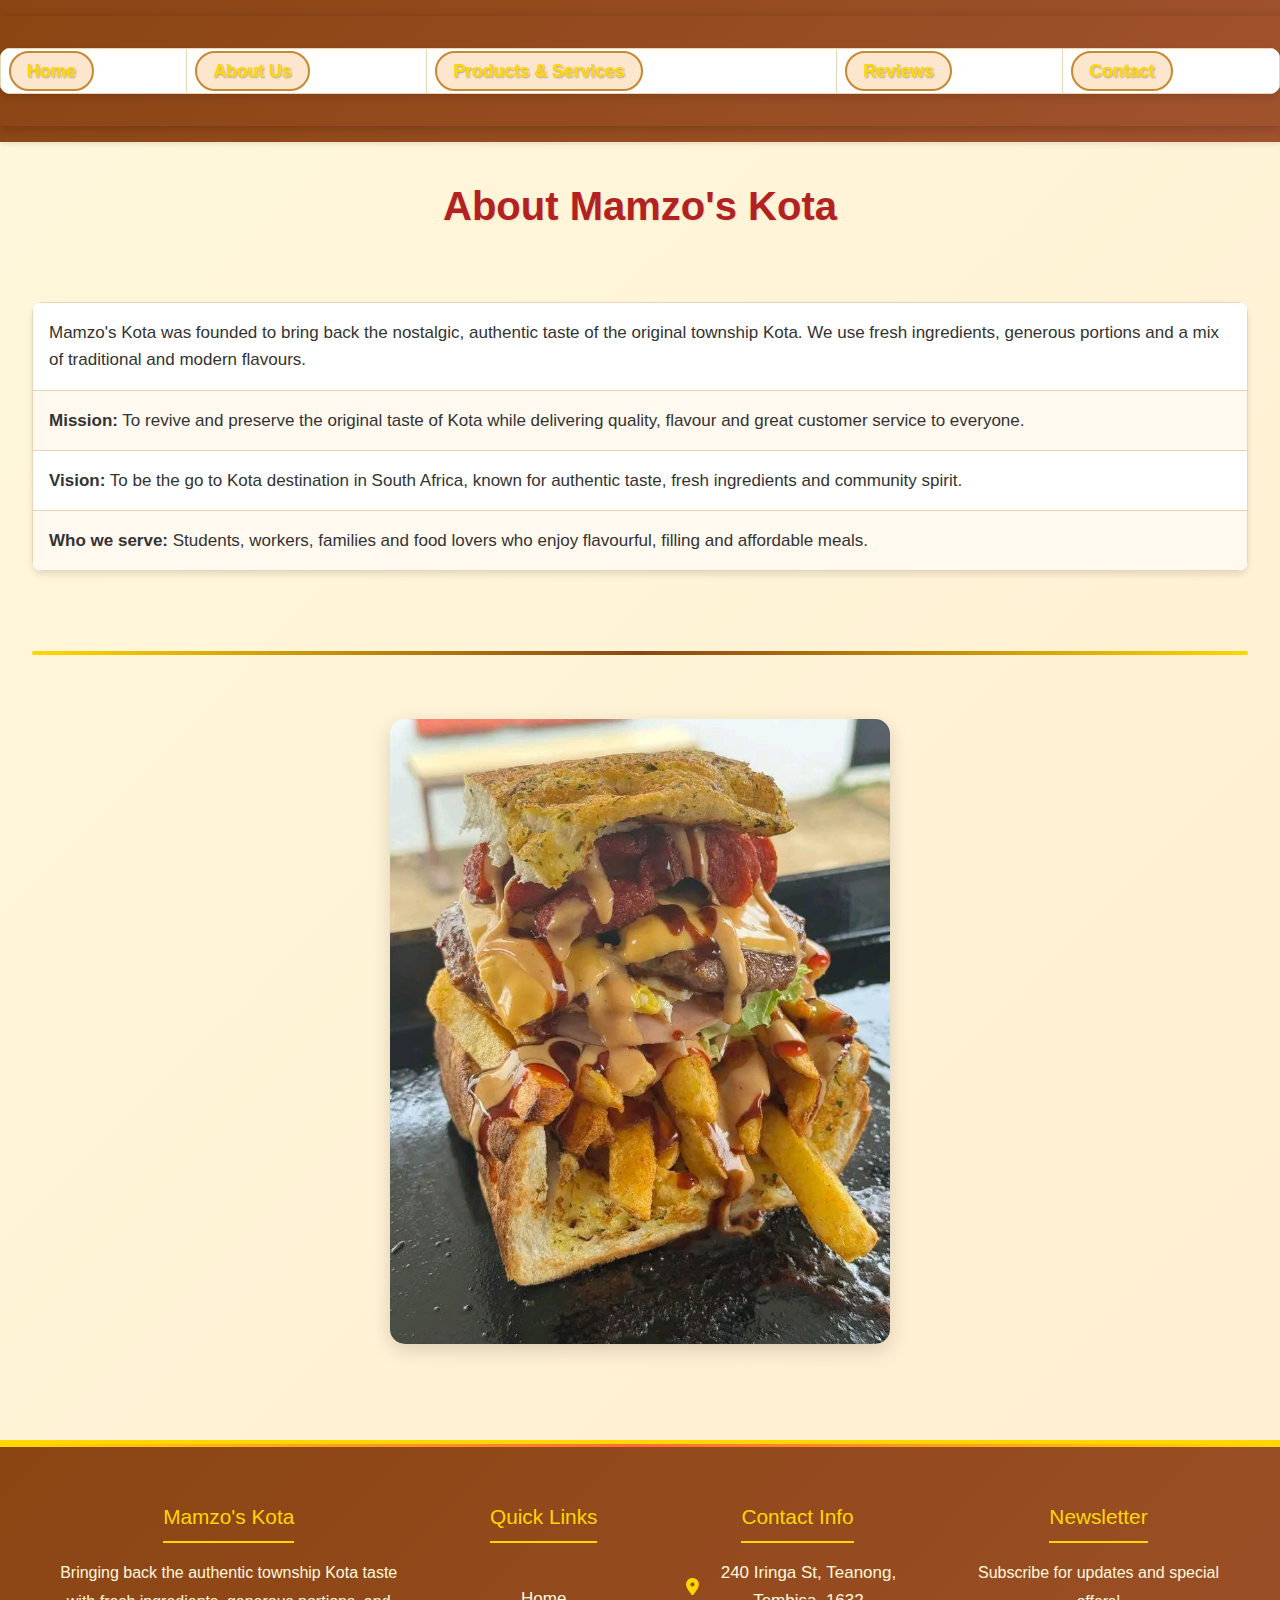
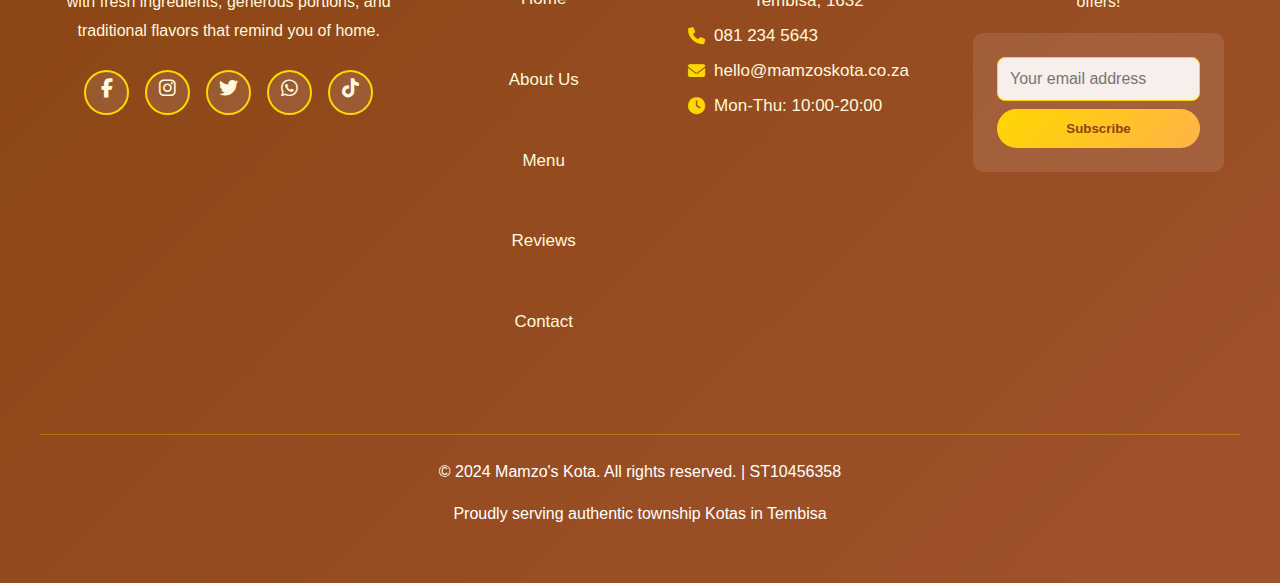
<file: about.html>
<!DOCTYPE html>
<html lang="en">
<head>
  <meta charset="UTF-8">
  <meta name="viewport" content="width=device-width, initial-scale=1.0">
  <title> About-Us Mamzo's Kota</title>
  <!-- Link to external CSS for styling -->
  <link rel="stylesheet" href="Css/style.css">
  <link rel="stylesheet" href="https://cdnjs.cloudflare.com/ajax/libs/font-awesome/6.4.0/css/all.min.css">
</head> 
<body bgcolor="#FFF8DC"> 
  <!-- Navigation bar -->
<header>

<nav>
  <table width="100%" cellpadding="8" cellspacing="0" border="0" bgcolor="#8B4513">
    <tr>
      <td align="center"><a href="index.html">Home</a></td>
      <td align="center"><a href="about.html">About Us</a></td>
      <td align="center"><a href="products.html">Products & Services</a></td>
      <td align="center"><a href="reviews.html">Reviews</a></td>
      <td align="center"><a href="contact.html">Contact</a></td>
    </tr>
  </table>
</nav>
</header>
<main>
   <!-- About information -->
  <h1><font color="#B22222">About Mamzo's Kota</font></h1>


<table width="85%" align="center" cellpadding="10" border="0">
  <tr>
    <td> 
       <!-- Company background -->
      Mamzo's Kota was founded to bring back the nostalgic, authentic taste of the original township Kota.
      We use fresh ingredients, generous portions and a mix of traditional and modern flavours.
    </td>
  </tr>
  <tr>
    <td>
      <b>Mission:</b> To revive and preserve the original taste of Kota while delivering quality, flavour and great customer service to everyone.
    </td>
  </tr>
  <tr>
    <td>
      <b>Vision:</b> To be the go to Kota destination in South Africa, known for authentic taste, fresh ingredients and community spirit.
    </td>
  </tr>
  <tr>
    <td>
      <b>Who we serve:</b> Students, workers, families and food lovers who enjoy flavourful, filling and affordable meals.
    </td>
  </tr>
</table>
<!-- Product image -->
<hr color="#FFD700" size="4">

<center>
  <img src="Images/kota-2.jpg" width="500" alt="Kota stack">
</center> 
</main>

<footer>
    <div class="footer-content">
        <div class="footer-section">
            <h3>Mamzo's Kota</h3>
            <p>Bringing back the authentic township Kota taste with fresh ingredients, generous portions, and traditional flavors that remind you of home.</p>
            <div class="social-media">
                <a href="https://facebook.com" class="social-icon facebook" aria-label="Follow us on Facebook">
                    <i class="fab fa-facebook-f"></i>
                </a>
                <a href="https://instagram.com" class="social-icon instagram" aria-label="Follow us on Instagram">
                    <i class="fab fa-instagram"></i>
                </a>
                <a href="https://twitter.com" class="social-icon twitter" aria-label="Follow us on Twitter">
                    <i class="fab fa-twitter"></i>
                </a>
                <a href="https://wa.me/27812345643" class="social-icon whatsapp" aria-label="Chat with us on WhatsApp">
                    <i class="fab fa-whatsapp"></i>
                </a>
                <a href="https://tiktok.com" class="social-icon tiktok" aria-label="Follow us on TikTok">
                    <i class="fab fa-tiktok"></i>
                </a>
            </div>
        </div>
        
        <div class="footer-section">
            <h3>Quick Links</h3>
            <div class="footer-links">
                <a href="index.html" class="footer-link">Home</a>
                <a href="about.html" class="footer-link">About Us</a>
                <a href="products.html" class="footer-link">Menu</a>
                <a href="reviews.html" class="footer-link">Reviews</a>
                <a href="contact.html" class="footer-link">Contact</a>
            </div>
        </div>
        
        <div class="footer-section">
            <h3>Contact Info</h3>
            <div class="contact-info">
                <div class="contact-item">
                    <i class="fas fa-map-marker-alt"></i>
                    <span>240 Iringa St, Teanong, Tembisa, 1632</span>
                </div>
                <div class="contact-item">
                    <i class="fas fa-phone"></i>
                    <span>081 234 5643</span>
                </div>
                <div class="contact-item">
                    <i class="fas fa-envelope"></i>
                    <span>hello@mamzoskota.co.za</span>
                </div>
                <div class="contact-item">
                    <i class="fas fa-clock"></i>
                    <span>Mon-Thu: 10:00-20:00</span>
                </div>
            </div>
        </div>
        
        <div class="footer-section">
            <h3>Newsletter</h3>
            <p>Subscribe for updates and special offers!</p>
            <div class="newsletter">
                <input type="email" placeholder="Your email address" aria-label="Enter your email for newsletter">
                <button type="submit">Subscribe</button>
            </div>
        </div>
        
        <div class="footer-bottom">
            <p>&copy; 2024 Mamzo's Kota. All rights reserved. | ST10456358</p>
            <p>Proudly serving authentic township Kotas in Tembisa</p>
        </div>
    </div>
</footer>


</body>
</html>
</file>
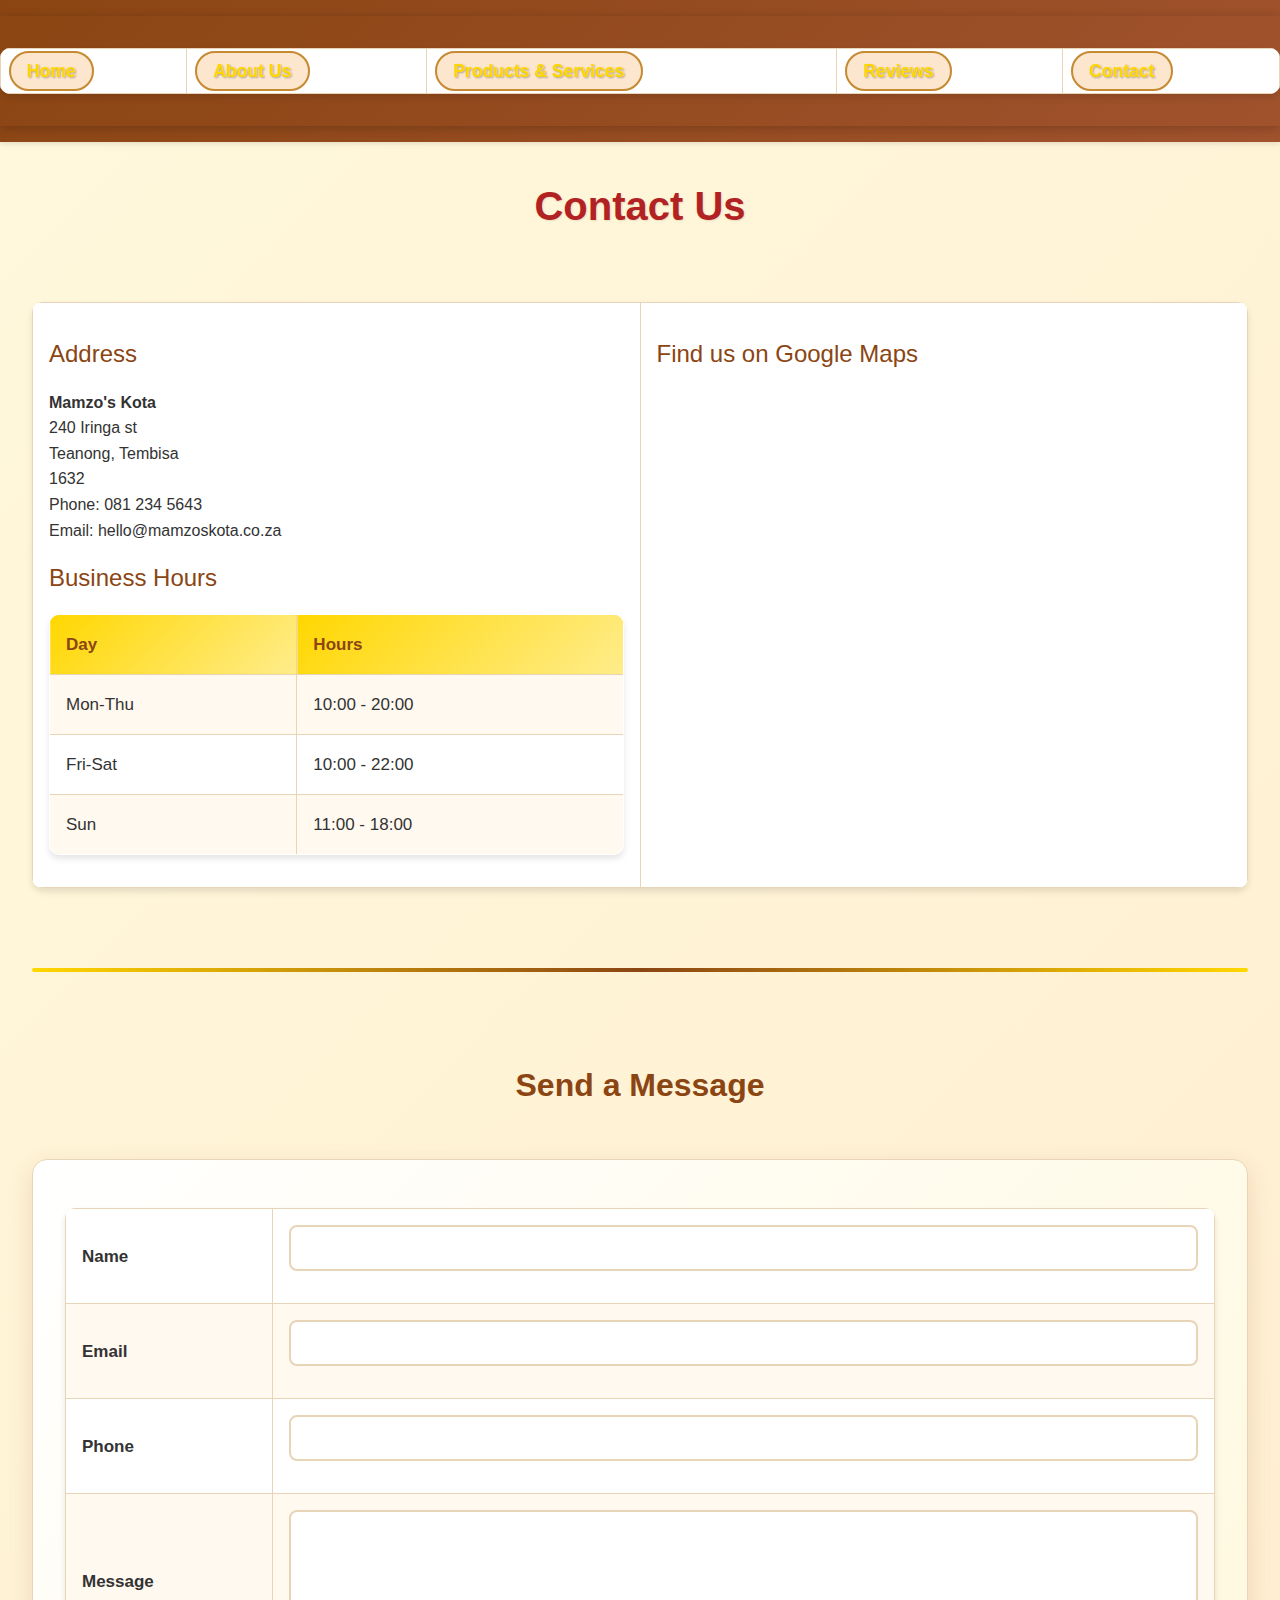
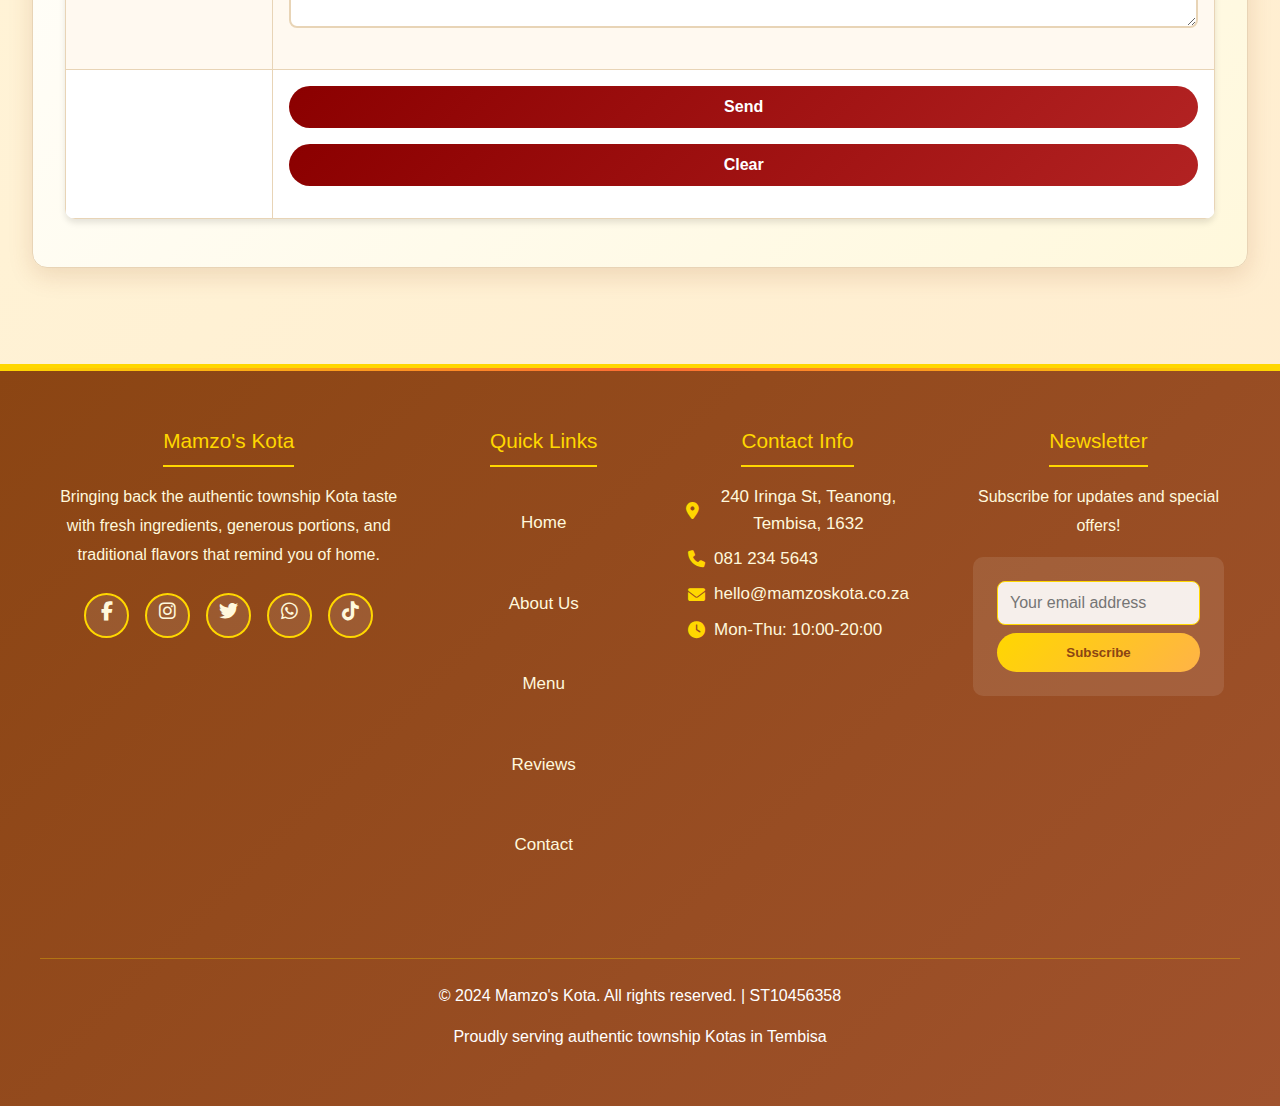
<file: contact.html>
<!DOCTYPE html>
<html lang="en">
<head>
  <meta charset="UTF-8">
  <meta name="viewport" content="width=device-width, initial-scale=1.0">
  <title>Contact us </title> 
  <!-- Link to external CSS for styling -->
  <link rel="stylesheet" href="Css/style.css">
  <link rel="stylesheet" href="https://cdnjs.cloudflare.com/ajax/libs/font-awesome/6.4.0/css/all.min.css">
</head> 
<body bgcolor="#FFF8DC">  

<header>
<nav>
  <table width="100%" cellpadding="8" cellspacing="0" border="0" bgcolor="#8B4513">
    <tr>
      <td align="center"><a href="index.html">Home</a></td>
      <td align="center"><a href="about.html">About Us</a></td>
      <td align="center"><a href="products.html">Products & Services</a></td>
      <td align="center"><a href="reviews.html">Reviews</a></td>
      <td align="center"><a href="contact.html">Contact</a></td>
    </tr>
  </table>
</nav>
</header>
<main>
<center>
  <h1><font color="#B22222">Contact Us</font></h1>
</center>

<table width="85%" align="center" cellpadding="8" border="0">
  <tr>
    <td width="50%" valign="top">
      <h3><font color="#8B4513">Address</font></h3>
      <p><b>Mamzo's Kota</b><br>
         240 Iringa st<br>
         Teanong, Tembisa<br>
         1632 <br>
         Phone: 081 234 5643<br>
         Email: hello@mamzoskota.co.za
      </p>
      <h3><font color="#8B4513">Business Hours</font></h3>
      <table border="1" cellpadding="6" bgcolor="#FFF5CC">
        <tr bgcolor="#FFD700"><th>Day</th><th>Hours</th></tr>
        <tr><td>Mon-Thu</td><td>10:00 - 20:00</td></tr>
        <tr><td>Fri-Sat</td><td>10:00 - 22:00</td></tr>
        <tr><td>Sun</td><td>11:00 - 18:00</td></tr>
      </table>
    </td>
    <td width="50%" valign="top">
      <h3><font color="#8B4513">Find us on Google Maps</font></h3>
      <iframe
        width="100%" height="300" frameborder="0" style="border:0"
        src="https://www.google.com/maps/embed?pb=!1m18!1m12!1m3!1d3585.902091381473!2d28.206027575440704!3d-26.004024477200417!2m3!1f0!2f0!3f0!3m2!1i1024!2i768!4f13.1!3m3!1m2!1s0x1e956bf64d66fc23%3A0x277328824338fc42!2s240%20Iringa%20St%2C%20Teanong%2C%20Thembisa%2C%201632!5e0!3m2!1sen!2sza!4v1756041260515!5m2!1sen!2sza" 
        allowfullscreen>
      </iframe>
    </td>
  </tr>
</table>

<hr color="#B22222" size="3">

<center><h2><font color="#8B4513">Send a Message</font></h2></center>
<form action="mailto:hello@mamzoskota.co.za" method="post" enctype="text/plain">
  <table width="85%" align="center" cellpadding="6" cellspacing="0" border="0">
    <tr><td><b>Name</b></td><td><input type="text" name="name" required></td></tr>
    <tr><td><b>Email</b></td><td><input type="email" name="email" required></td></tr>
    <tr><td><b>Phone</b></td><td><input type="tel" name="phone"></td></tr>
    <tr><td><b>Message</b></td><td><textarea name="message" rows="5" cols="40" required></textarea></td></tr>
    <tr><td></td><td><input type="submit" value="Send"> <input type="reset" value="Clear"></td></tr>
  </table>
</form>
</main>

<footer>
    <div class="footer-content">
        <div class="footer-section">
            <h3>Mamzo's Kota</h3>
            <p>Bringing back the authentic township Kota taste with fresh ingredients, generous portions, and traditional flavors that remind you of home.</p>
            <div class="social-media">
                <a href="https://facebook.com" class="social-icon facebook" aria-label="Follow us on Facebook">
                    <i class="fab fa-facebook-f"></i>
                </a>
                <a href="https://instagram.com" class="social-icon instagram" aria-label="Follow us on Instagram">
                    <i class="fab fa-instagram"></i>
                </a>
                <a href="https://twitter.com" class="social-icon twitter" aria-label="Follow us on Twitter">
                    <i class="fab fa-twitter"></i>
                </a>
                <a href="https://wa.me/27812345643" class="social-icon whatsapp" aria-label="Chat with us on WhatsApp">
                    <i class="fab fa-whatsapp"></i>
                </a>
                <a href="https://tiktok.com" class="social-icon tiktok" aria-label="Follow us on TikTok">
                    <i class="fab fa-tiktok"></i>
                </a>
            </div>
        </div>
        
        <div class="footer-section">
            <h3>Quick Links</h3>
            <div class="footer-links">
                <a href="index.html" class="footer-link">Home</a>
                <a href="about.html" class="footer-link">About Us</a>
                <a href="products.html" class="footer-link">Menu</a>
                <a href="reviews.html" class="footer-link">Reviews</a>
                <a href="contact.html" class="footer-link">Contact</a>
            </div>
        </div>
        
        <div class="footer-section">
            <h3>Contact Info</h3>
            <div class="contact-info">
                <div class="contact-item">
                    <i class="fas fa-map-marker-alt"></i>
                    <span>240 Iringa St, Teanong, Tembisa, 1632</span>
                </div>
                <div class="contact-item">
                    <i class="fas fa-phone"></i>
                    <span>081 234 5643</span>
                </div>
                <div class="contact-item">
                    <i class="fas fa-envelope"></i>
                    <span>hello@mamzoskota.co.za</span>
                </div>
                <div class="contact-item">
                    <i class="fas fa-clock"></i>
                    <span>Mon-Thu: 10:00-20:00</span>
                </div>
            </div>
        </div>
        
        <div class="footer-section">
            <h3>Newsletter</h3>
            <p>Subscribe for updates and special offers!</p>
            <div class="newsletter">
                <input type="email" placeholder="Your email address" aria-label="Enter your email for newsletter">
                <button type="submit">Subscribe</button>
            </div>
        </div>
        
        <div class="footer-bottom">
            <p>&copy; 2024 Mamzo's Kota. All rights reserved. | ST10456358</p>
            <p>Proudly serving authentic township Kotas in Tembisa</p>
        </div>
    </div>
</footer>
  
</body>
</html>
</file>
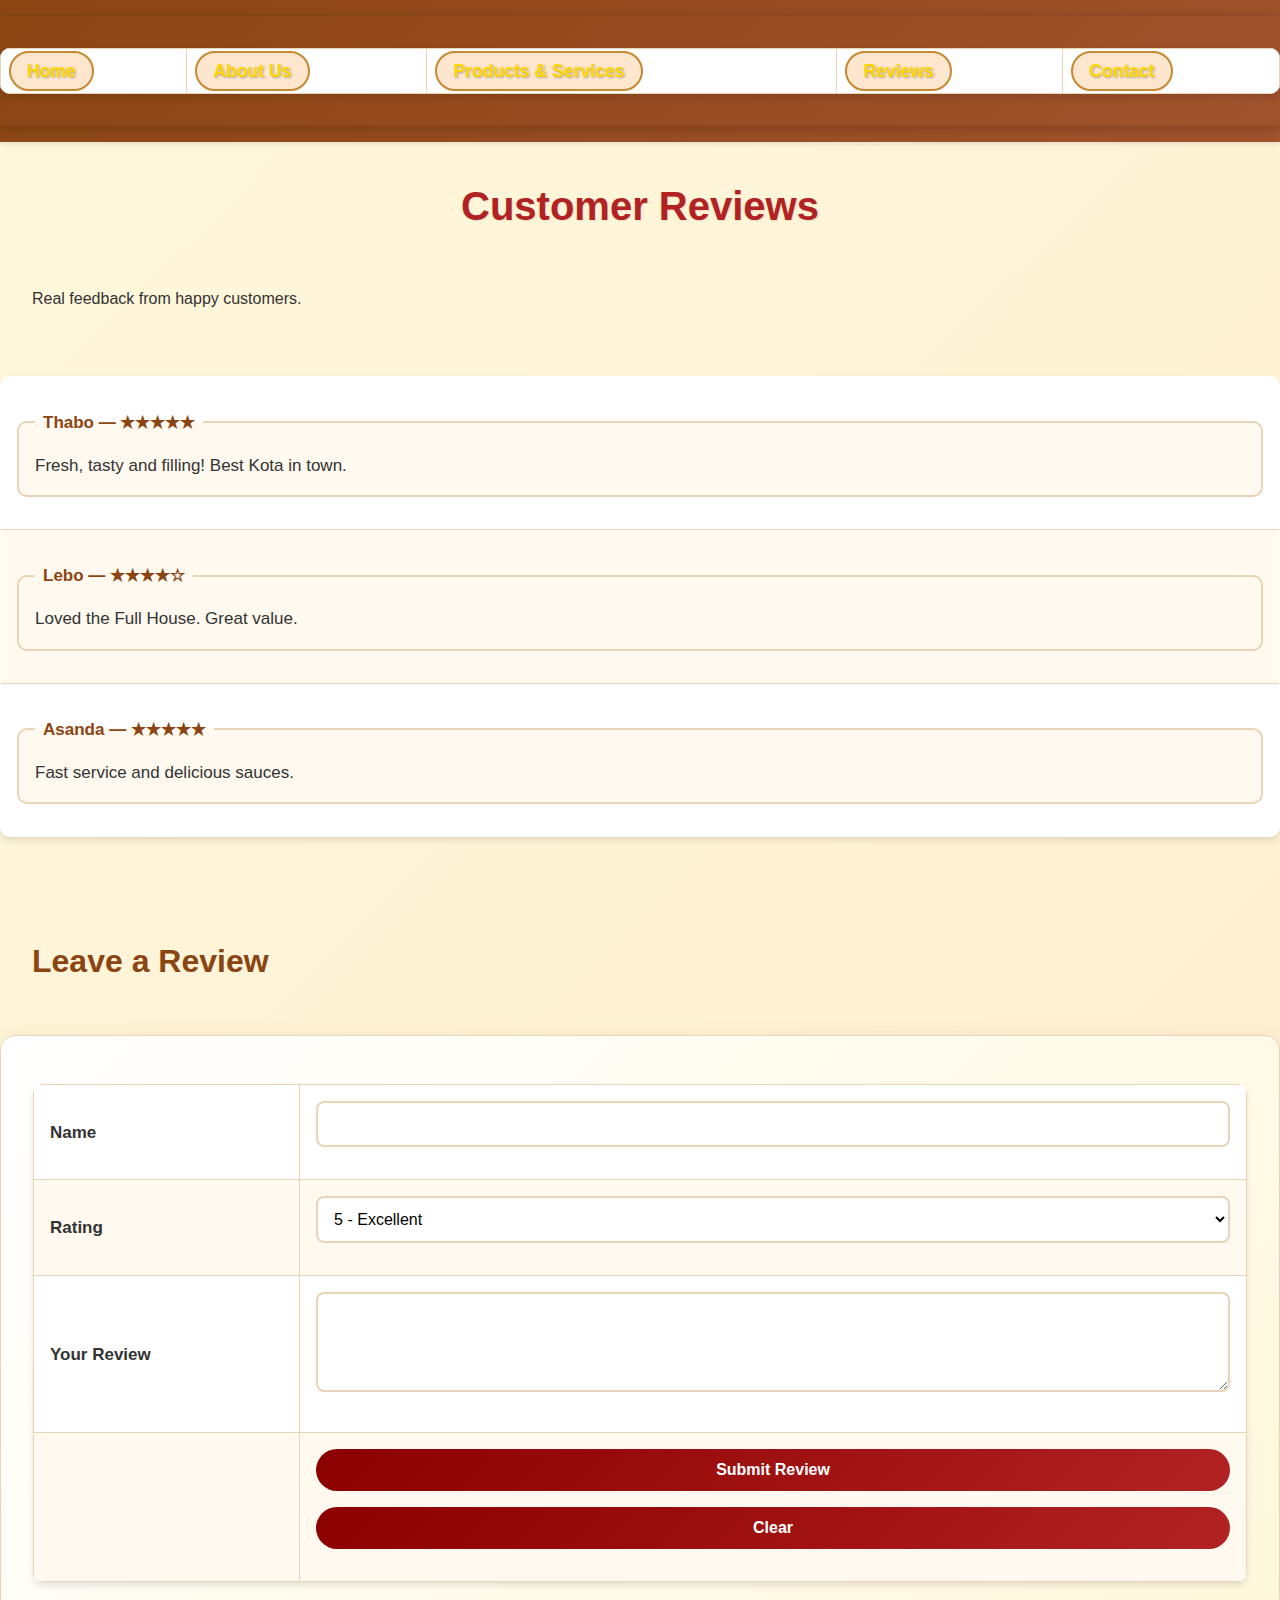
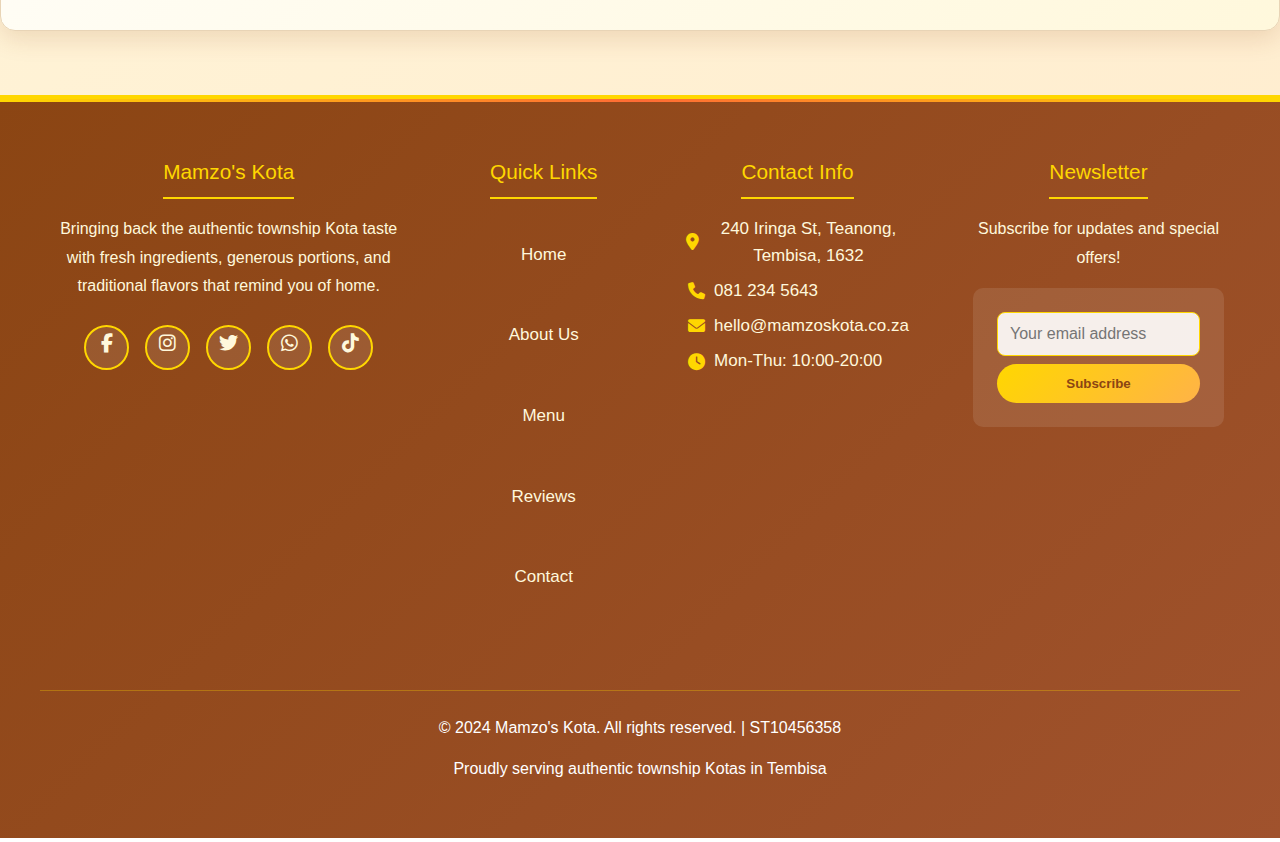
<file: reviews.html>
<!DOCTYPE html>
<html lang="en">
<head>
  <meta charset="UTF-8">
  <meta name="viewport" content="width=device-width, initial-scale=1.0">
  <title>Reviews </title>  
   <!-- Link to external CSS for styling -->
  <link rel="stylesheet" href="Css/style.css">
  <link rel="stylesheet" href="https://cdnjs.cloudflare.com/ajax/libs/font-awesome/6.4.0/css/all.min.css">
</head> 
<body bgcolor="#FFF8DC"> 
   <!-- Navigation -->
  <header>

<nav>
  <table width="100%" cellpadding="8" cellspacing="0" border="0" bgcolor="#8B4513">
    <tr>
      <td align="center"><a href="index.html">Home</a></td>
      <td align="center"><a href="about.html">About Us</a></td>
      <td align="center"><a href="products.html">Products & Services</a></td>
      <td align="center"><a href="reviews.html">Reviews</a></td>
      <td align="center"><a href="contact.html">Contact</a></td>
    </tr>
  </table>
</nav>

</header>

<main>
  <h1><font color="#B22222">Customer Reviews</font></h1>
  <p>Real feedback from happy customers.</p>
</main>

<table width="85%" align="center" cellpadding="10" border="1" bgcolor="#FFF5CC">
  <tr><td>
    <fieldset>
      <legend><b>Thabo</b> — ★★★★★</legend>
      Fresh, tasty and filling! Best Kota in town.
    </fieldset>
  </td></tr>
  <tr><td>
    <fieldset>
      <legend><b>Lebo</b> — ★★★★☆</legend>
      Loved the Full House. Great value.
    </fieldset>
  </td></tr>
  <tr><td>
    <fieldset>
      <legend><b>Asanda</b> — ★★★★★</legend>
      Fast service and delicious sauces.
    </fieldset>
  </td></tr>
</table>

<br>
<!-- Review form -->
<main><h2><font color="#8B4513">Leave a Review</font></h2></main>
<form action="mailto:hello@mamzoskota.co.za" method="post" enctype="text/plain">
  <table width="85%" align="center" cellpadding="6" cellspacing="0" border="0">
    <tr><td><b>Name</b></td><td><input type="text" name="name" required></td></tr>
    <tr><td><b>Rating</b></td>
        <td>
          <select name="rating" required>
            <option>5 - Excellent</option>
            <option>4 - Good</option>
            <option>3 - Okay</option>
            <option>2 - Poor</option>
            <option>1 - Bad</option>
          </select>
        </td></tr>
    <tr><td><b>Your Review</b></td><td><textarea name="review" rows="4" cols="40" required></textarea></td></tr>
    <tr><td></td><td><input type="submit" value="Submit Review"> <input type="reset" value="Clear"></td></tr>
  </table>
</form> 

<footer>
    <div class="footer-content">
        <div class="footer-section">
            <h3>Mamzo's Kota</h3>
            <p>Bringing back the authentic township Kota taste with fresh ingredients, generous portions, and traditional flavors that remind you of home.</p>
            <div class="social-media">
                <a href="https://facebook.com" class="social-icon facebook" aria-label="Follow us on Facebook">
                    <i class="fab fa-facebook-f"></i>
                </a>
                <a href="https://instagram.com" class="social-icon instagram" aria-label="Follow us on Instagram">
                    <i class="fab fa-instagram"></i>
                </a>
                <a href="https://twitter.com" class="social-icon twitter" aria-label="Follow us on Twitter">
                    <i class="fab fa-twitter"></i>
                </a>
                <a href="https://wa.me/27812345643" class="social-icon whatsapp" aria-label="Chat with us on WhatsApp">
                    <i class="fab fa-whatsapp"></i>
                </a>
                <a href="https://tiktok.com" class="social-icon tiktok" aria-label="Follow us on TikTok">
                    <i class="fab fa-tiktok"></i>
                </a>
            </div>
        </div>
        
        <div class="footer-section">
            <h3>Quick Links</h3>
            <div class="footer-links">
                <a href="index.html" class="footer-link">Home</a>
                <a href="about.html" class="footer-link">About Us</a>
                <a href="products.html" class="footer-link">Menu</a>
                <a href="reviews.html" class="footer-link">Reviews</a>
                <a href="contact.html" class="footer-link">Contact</a>
            </div>
        </div>
        
        <div class="footer-section">
            <h3>Contact Info</h3>
            <div class="contact-info">
                <div class="contact-item">
                    <i class="fas fa-map-marker-alt"></i>
                    <span>240 Iringa St, Teanong, Tembisa, 1632</span>
                </div>
                <div class="contact-item">
                    <i class="fas fa-phone"></i>
                    <span>081 234 5643</span>
                </div>
                <div class="contact-item">
                    <i class="fas fa-envelope"></i>
                    <span>hello@mamzoskota.co.za</span>
                </div>
                <div class="contact-item">
                    <i class="fas fa-clock"></i>
                    <span>Mon-Thu: 10:00-20:00</span>
                </div>
            </div>
        </div>
        
        <div class="footer-section">
            <h3>Newsletter</h3>
            <p>Subscribe for updates and special offers!</p>
            <div class="newsletter">
                <input type="email" placeholder="Your email address" aria-label="Enter your email for newsletter">
                <button type="submit">Subscribe</button>
            </div>
        </div>
        
        <div class="footer-bottom">
            <p>&copy; 2024 Mamzo's Kota. All rights reserved. | ST10456358</p>
            <p>Proudly serving authentic township Kotas in Tembisa</p>
        </div>
    </div>
</footer>
  
</body>
</html>
</file>
<file: Css/style.css>
/* CSS Reset */
* {
    margin: 0;
    padding: 0;
    box-sizing: border-box;
}

/* Base Styles */
body {
    font-family: 'Segoe UI', Tahoma, Geneva, Verdana, sans-serif;
    font-size: 16px;
    line-height: 1.6;
    color: #333;
    background: linear-gradient(135deg, #FFF8DC 0%, #FFEBCD 100%);
    padding: 0;
    margin: 0;
    min-height: 100vh;
}

/* Typography Scale */
h1 {
    font-size: 2.5rem;
    font-weight: 700;
    color: #8B0000;
    margin-bottom: 1rem;
    text-align: center;
    text-shadow: 1px 1px 2px rgba(0,0,0,0.1);
}

h2 {
    font-size: 2rem;
    font-weight: 600;
    color: #8B4513;
    margin: 1.5rem 0 1rem 0;
}

h3 {
    font-size: 1.5rem;
    font-weight: 500;
    color: #A0522D;
    margin: 1rem 0;
}

p {
    margin-bottom: 1rem;
    font-size: 1rem;
    line-height: 1.6;
}

/* Updated Navigation Styles with New Color Scheme */
nav {
    background: linear-gradient(135deg, #8B4513 0%, #A0522D 100%);
    padding: 1rem 0;
    box-shadow: 0 2px 10px rgba(0,0,0,0.2);
    
}

nav table {
    width: 100%;
    border-collapse: collapse;
}

nav td {
    padding: 0.5rem;
}

nav a {
    color:  #FFD700; 
    text-decoration: none;
    font-weight: 600; /* Made bolder */
    font-size: 1.1rem;
    padding: 0.5rem 1rem;
    border-radius: 25px;
    transition: all 0.3s ease;
    position: relative;
    overflow: hidden;
    text-shadow: 1px 1px 2px rgba(0,0,0,0.3); /* Added text shadow for better readability */
}

nav a:hover {
     background-color: rgba(210, 105, 30, 0.8);
    color: #FFF8DC; 
    transform: translateY(-2px);
    box-shadow: 0 4px 8px rgba(0,0,0,0.2);
}

nav a::after {
    content: '';
    position: absolute;
    bottom: 0;
    left: 50%;
    width: 0;
    height: 2px;
    background: #e6b57d; 
    transition: all 0.3s ease;
    transform: translateX(-50%);
}

nav a:hover::after {
    width: 80%;
}

/* Active page indicator */
nav a[href*="index.html"]:not(:hover),
nav a[href*="about.html"]:not(:hover),
nav a[href*="products.html"]:not(:hover),
nav a[href*="reviews.html"]:not(:hover),
nav a[href*="contact.html"]:not(:hover) {
    background-color: rgba(241, 132, 7, 0.2); 
    border: 2px solid #be7f20e5;
}

/* Layout Structure */
main {
    display: grid;
    grid-template-columns: 1fr;
    gap: 2rem;
    padding: 2rem;
    max-width: 1200px;
    margin: 0 auto;
}

/* Header Styles */
header {
    background: linear-gradient(135deg, #8B4513 0%, #A0522D 100%);
    color: white;
    padding: 1rem 0;
    box-shadow: 0 2px 5px rgba(0,0,0,0.1);
}

/* Table Styles */
table {
    width: 100%;
    border-collapse: collapse;
    margin: 1rem 0;
    background: white;
    border-radius: 10px;
    overflow: hidden;
    box-shadow: 0 4px 6px rgba(0,0,0,0.1);
}

th, td {
    padding: 1rem;
    text-align: left;
    border: 1px solid #E8D4B6;
}

th {
    background: linear-gradient(135deg, #FFD700 0%, #FFEC8B 100%);
    color: #8B4513;
    font-weight: 600;
}

tr:nth-child(even) {
    background-color: #FFF9F0;
}

tr:hover {
    background-color: #FFEBCD;
    transform: scale(1.01);
    transition: all 0.3s ease;
}

/* Form Styles */
form {
    background: linear-gradient(135deg, #FFFFFF 0%, #FFF8DC 100%);
    padding: 2rem;
    border-radius: 15px;
    box-shadow: 0 8px 25px rgba(139, 69, 19, 0.15);
    border: 1px solid #E8D4B6;
}

input, select, textarea {
    width: 100%;
    padding: 0.75rem;
    border: 2px solid #E8D4B6;
    border-radius: 8px;
    font-size: 1rem;
    margin-bottom: 1rem;
    transition: all 0.3s ease;
    background: white;
}

input:focus, select:focus, textarea:focus {
    outline: none;
    border-color: #8B4513;
    box-shadow: 0 0 0 3px rgba(139, 69, 19, 0.1);
    transform: translateY(-2px);
}

input[type="submit"], input[type="reset"] {
    background: linear-gradient(135deg, #8B0000 0%, #B22222 100%);
    color: white;
    border: none;
    padding: 0.75rem 1.5rem;
    cursor: pointer;
    margin-right: 1rem;
    transition: all 0.3s ease;
    border-radius: 25px;
    font-weight: 600;
}

input[type="submit"]:hover, input[type="reset"]:hover {
    background: linear-gradient(135deg, #B22222 0%, #8B0000 100%);
    transform: translateY(-2px);
    box-shadow: 0 4px 12px rgba(139, 0, 0, 0.3);
}

input[type="checkbox"], input[type="radio"] {
    width: auto;
    margin-right: 0.5rem;
}

/* Updated Image Styles -*/
img {
    max-width: 100%;
    height: auto; /* Maintain aspect ratio */
    border-radius: 15px;
    box-shadow: 0 6px 20px rgba(0,0,0,0.15);
    transition: all 0.3s ease;
    display: block;
    margin: 0 auto; /* Center images */
}

img:hover {
    transform: scale(1.02);
    box-shadow: 0 8px 25px rgba(0,0,0,0.2);
}

/* Home Page - Larger Images */
.home-gallery img {
    width: auto; 
    max-width: 800px; 
    max-height: 500px; 
    object-fit: contain; 
    border-radius: 15px;
    box-shadow: 0 8px 25px rgba(0,0,0,0.2);
    margin: 1rem auto; 
}

/* Products Page - ReSized Main Image */
.products-main-img {
    width: auto; 
    max-width: 600px; 
    max-height: 400px; 
    object-fit: contain; 
    border-radius: 15px;
    box-shadow: 0 6px 20px rgba(0,0,0,0.15);
    margin: 1rem auto; 
}

/* About Page Images */
.about-page-img {
    width: auto;
    max-width: 700px;
    max-height: 450px;
    object-fit: contain;
    border-radius: 15px;
    box-shadow: 0 6px 20px rgba(0,0,0,0.15);
    margin: 1rem auto;
}

/* Gallery items - perfect display */
.gallery-item img {
    width: 100%;
    height: 280px;
    object-fit: cover; 
    transition: all 0.3s ease;
    border-radius: 10px;
}

.gallery-item {
    text-align: center;
    margin: 0.5rem;
}

/* Enhanced Footer Styles with Social Media */
footer {
     background: linear-gradient(135deg, #8B4513 0%, #A0522D 100%);
    color: white;
    text-align: center;
    padding: 2.5rem 1rem;
    margin-top: 4rem;
    font-weight: 500;
    border-top: 4px solid #FFD700;
    position: relative;
    overflow: hidden;
}

footer::before {
    content: '';
    position: absolute;
    top: 0;
    left: 0;
    right: 0;
    height: 3px;
    background: linear-gradient(90deg, #FFD700, #FF6B35, #FFD700);
}

.footer-content {
    max-width: 1200px;
    margin: 0 auto;
    display: grid;
    grid-template-columns: repeat(auto-fit, minmax(250px, 1fr));
    gap: 2rem;
    align-items: start;
}

.footer-section {
    padding: 0 1rem;
}

.footer-section h3 {
    color: #FFD700;
    margin-bottom: 1rem;
    font-size: 1.3rem;
    border-bottom: 2px solid #FFD700;
    padding-bottom: 0.5rem;
    display: inline-block;
}

.footer-section p, .footer-section a {
    color: #FFF8DC;
    line-height: 1.8;
    margin-bottom: 0.5rem;
    display: block;
    text-decoration: none;
    transition: color 0.3s ease;
}

.footer-section a:hover {
    color: #FFD700;
    transform: translateX(5px);
}

.footer-bottom {
    margin-top: 2rem;
    padding-top: 1.5rem;
    border-top: 1px solid rgba(255, 215, 0, 0.3);
    grid-column: 1 / -1;
}

/* Social Media Icons */
.social-media {
    display: flex;
    justify-content: center;
    gap: 1rem;
    margin: 1.5rem 0;
}

.social-icon {
    width: 45px;
    height: 45px;
    background: rgba(255, 255, 255, 0.1);
    border: 2px solid #FFD700;
    border-radius: 50%;
    display: flex;
    align-items: center;
    justify-content: center;
    color: #FFD700;
    text-decoration: none;
    font-size: 1.2rem;
    transition: all 0.3s ease;
    position: relative;
    overflow: hidden;
}

.social-icon::before {
    content: '';
    position: absolute;
    top: 0;
    left: -100%;
    width: 100%;
    height: 100%;
    background: linear-gradient(90deg, transparent, rgba(255, 255, 255, 0.2), transparent);
    transition: left 0.5s ease;
}

.social-icon:hover::before {
    left: 100%;
}

.social-icon:hover {
    transform: translateY(-3px) scale(1.1);
    background: #FFD700;
    color: #8B4513;
    box-shadow: 0 5px 15px rgba(255, 215, 0, 0.4);
}

/* Specific social media brand colors on hover */
.social-icon.facebook:hover { background: #1877F2; border-color: #1877F2; color: white; }
.social-icon.instagram:hover { background: linear-gradient(45deg, #405DE6, #5851DB, #833AB4, #C13584, #E1306C, #FD1D1D); border-color: transparent; color: white; }
.social-icon.twitter:hover { background: #1DA1F2; border-color: #1DA1F2; color: white; }
.social-icon.whatsapp:hover { background: #25D366; border-color: #25D366; color: white; }
.social-icon.tiktok:hover { background: #000000; border-color: #000000; color: white; }

/* Quick Links in Footer */
.footer-links {
    display: flex;
    flex-wrap: wrap;
    justify-content: center;
    gap: 1.5rem;
    margin: 1rem 0;
}

.footer-link {
    color: #FFF8DC;
    text-decoration: none;
    padding: 0.5rem 1rem;
    border: 1px solid transparent;
    border-radius: 20px;
    transition: all 0.3s ease;
    font-weight: 500;
}

.footer-link:hover {
    color: #FFD700;
    border-color: #FFD700;
    background: rgba(255, 215, 0, 0.1);
    transform: translateY(-2px);
}

/* Newsletter Signup */
.newsletter {
    background: rgba(255, 255, 255, 0.1);
    padding: 1.5rem;
    border-radius: 10px;
    margin-top: 1rem;
}

.newsletter input[type="email"] {
    background: rgba(255, 255, 255, 0.9);
    border: 1px solid #FFD700;
    color: #333;
    margin-bottom: 0.5rem;
}

.newsletter button {
    background: linear-gradient(135deg, #FFD700, #FFB347);
    color: #8B4513;
    border: none;
    padding: 0.75rem 1.5rem;
    border-radius: 25px;
    font-weight: 600;
    cursor: pointer;
    transition: all 0.3s ease;
    width: 100%;
}

.newsletter button:hover {
    background: linear-gradient(135deg, #FFB347, #FFD700);
    transform: translateY(-2px);
    box-shadow: 0 5px 15px rgba(255, 179, 71, 0.4);
}

/* Contact Info in Footer */
.contact-info {
    display: flex;
    flex-direction: column;
    gap: 0.5rem;
}

.contact-item {
    display: flex;
    align-items: center;
    gap: 0.5rem;
    color: #FFF8DC;
}

.contact-item i {
    color: #FFD700;
    width: 20px;
}

/* Horizontal Rule Styles */
hr {
    border: none;
    height: 4px;
    background: linear-gradient(90deg, #FFD700, #8B4513, #FFD700);
    margin: 2rem 0;
    border-radius: 2px;
}

/* Center Alignment Utility */
.center {
    text-align: center;
}

/* Color Scheme Classes */
.primary-color { color: #B22222; }
.secondary-color { color: #8B4513; }
.accent-color { color: #FFD700; }

/* Button Styles */
.btn {
    display: inline-block;
    padding: 0.75rem 1.5rem;
    background: linear-gradient(135deg, #8B0000 0%, #B22222 100%);
    color: white;
    text-decoration: none;
    border-radius: 25px;
    transition: all 0.3s ease;
    font-weight: 600;
}

.btn:hover {
    background: linear-gradient(135deg, #B22222 0%, #8B0000 100%);
    transform: translateY(-2px);
    box-shadow: 0 4px 12px rgba(139, 0, 0, 0.3);
}

/* JavaScript Interactive Elements */
.accordion {
    background: white;
    border-radius: 10px;
    margin: 1rem 0;
    box-shadow: 0 4px 6px rgba(0,0,0,0.1);
}

.accordion-header {
    padding: 1.5rem;
    background: linear-gradient(135deg, #FFD700 0%, #FFEC8B 100%);
    color: #8B4513;
    cursor: pointer;
    border-radius: 10px 10px 0 0;
    font-weight: 600;
    transition: all 0.3s ease;
}

.accordion-header:hover {
    background: linear-gradient(135deg, #FFEC8B 0%, #FFD700 100%);
}

.accordion-content {
    padding: 0;
    max-height: 0;
    overflow: hidden;
    transition: all 0.3s ease;
}

.accordion-content.active {
    padding: 1.5rem;
    max-height: 500px;
}

/* Modal Styles */
.modal {
    display: none;
    position: fixed;
    z-index: 1000;
    left: 0;
    top: 0;
    width: 100%;
    height: 100%;
    background-color: rgba(0,0,0,0.7);
}

.modal-content {
    background: white;
    margin: 5% auto;
    padding: 2rem;
    border-radius: 15px;
    width: 90%;
    max-width: 90%;
    max-height: 90vh;
    box-shadow: 0 10px 30px rgba(0,0,0,0.3);
    position: relative;
    animation: modalSlideIn 0.3s ease;
    display: flex;
    flex-direction: column;
    align-items: center;
}

.modal-image-container {
    max-width: 100%;
    max-height: 70vh;
    display: flex;
    justify-content: center;
    align-items: center;
}

.modal-image-container img {
    max-width: 100%;
    max-height: 70vh;
    width: auto;
    height: auto;
    object-fit: contain;
}

@keyframes modalSlideIn {
    from { transform: translateY(-50px); opacity: 0; }
    to { transform: translateY(0); opacity: 1; }
}

.close-modal {
    position: absolute;
    right: 1rem;
    top: 1rem;
    font-size: 1.5rem;
    cursor: pointer;
    color: #8B4513;
    background: white;
    width: 40px;
    height: 40px;
    border-radius: 50%;
    display: flex;
    align-items: center;
    justify-content: center;
    box-shadow: 0 2px 5px rgba(0,0,0,0.2);
}

/* Gallery Styles */
.gallery {
    display: grid;
    grid-template-columns: repeat(auto-fit, minmax(280px, 1fr));
    gap: 1.5rem;
    margin: 2rem 0;
    justify-items: center;
}

.gallery-item {
    position: relative;
    overflow: hidden;
    border-radius: 10px;
    cursor: pointer;
    max-width: 100%;
}

.gallery-item img {
    width: 100%;
    height: 250px;
    transition: all 0.3s ease;
}

.gallery-item:hover img {
    transform: scale(1.05);
}

/* Search Box */
.search-container {
    margin: 2rem auto;
    max-width: 500px;
}

.search-box {
    width: 100%;
    padding: 1rem;
    border: 2px solid #E8D4B6;
    border-radius: 25px;
    font-size: 1rem;
    background: white;
    transition: all 0.3s ease;
}

.search-box:focus {
    outline: none;
    border-color: #8B4513;
    box-shadow: 0 0 0 3px rgba(139, 69, 19, 0.1);
}

/* Form Validation Styles */
.error {
    color: #DC143C;
    font-size: 0.875rem;
    margin-top: -0.5rem;
    margin-bottom: 1rem;
    display: none;
}

.input-error {
    border-color: #DC143C;
    box-shadow: 0 0 0 3px rgba(220, 20, 60, 0.1);
}

.success-message {
    background: #90EE90;
    color: #006400;
    padding: 1rem;
    border-radius: 8px;
    margin: 1rem 0;
    display: none;
}

/* Loading Animation */
.loading {
    display: inline-block;
    width: 20px;
    height: 20px;
    border: 3px solid #f3f3f3;
    border-top: 3px solid #8B4513;
    border-radius: 50%;
    animation: spin 1s linear infinite;
}

@keyframes spin {
    0% { transform: rotate(0deg); }
    100% { transform: rotate(360deg); }
}

/* Animation Classes */
.fade-in {
    opacity: 0;
    transform: translateY(20px);
    transition: all 0.6s ease;
}

.animate-in {
    opacity: 1;
    transform: translateY(0);
}

/* Image Container for Perfect Alignment */
.image-container {
    display: flex;
    justify-content: center;
    align-items: center;
    margin: 1.5rem 0;
    padding: 1rem;
}

.image-container img {
    display: block;
    max-width: 100%;
    height: auto;
}

/* Responsive Design - Media Queries */

/* Tablet Styles */
@media (min-width: 768px) and (max-width: 1023px) {
    body { font-size: 15px; }
    h1 { font-size: 2.25rem; }
    h2 { font-size: 1.75rem; }
    main { padding: 1.5rem; gap: 1.5rem; }
    nav a { font-size: 1rem; padding: 0.4rem 0.8rem; }
    
    /* Image sizing for tablet - Perfect display */
    .home-gallery img {
        max-width: 650px;
        max-height: 450px;
    }
    
    .products-main-img {
        max-width: 550px;
        max-height: 350px;
    }
    
    .about-page-img {
        max-width: 600px;
        max-height: 400px;
    }
    
    .gallery { 
        grid-template-columns: repeat(auto-fit, minmax(250px, 1fr));
        gap: 1rem;
    }
    
    .gallery-item img {
        height: 220px;
    }
    
    /* Footer adjustments for tablet */
    .footer-content {
        grid-template-columns: repeat(2, 1fr);
        gap: 1.5rem;
    }
    
    /* Two-column layout for contact page on tablet */
    .contact-container {
        display: grid;
        grid-template-columns: 1fr 1fr;
        gap: 1.5rem;
    }
}

/* Mobile Styles */
@media (max-width: 767px) {
    body { font-size: 14px; }
    h1 { font-size: 2rem; }
    h2 { font-size: 1.5rem; }
    h3 { font-size: 1.25rem; }
    main { padding: 1rem; gap: 1rem; }
    
    /* Image sizing for mobile - Perfect display */
    .home-gallery img {
        max-width: 100%;
        max-height: 350px;
        margin: 0.5rem auto;
    }
    
    .products-main-img {
        max-width: 100%;
        max-height: 300px;
    }
    
    .about-page-img {
        max-width: 100%;
        max-height: 300px;
    }
    
    .gallery-item img {
        height: 200px;
    }
    
    .gallery {
        grid-template-columns: 1fr;
        gap: 1rem;
    }
    
    /* Footer adjustments for mobile */
    .footer-content {
        grid-template-columns: 1fr;
        gap: 1.5rem;
        text-align: center;
    }
    
    .social-media {
        gap: 0.75rem;
    }
    
    .social-icon {
        width: 40px;
        height: 40px;
        font-size: 1.1rem;
    }
    
    .footer-links {
        gap: 1rem;
    }
    
    .footer-link {
        padding: 0.4rem 0.8rem;
        font-size: 0.9rem;
    }
    
    /* Navigation becomes vertical on mobile */
    nav table { display: block; }
    nav tr { display: block; margin-bottom: 0.5rem; }
    nav td { display: block; text-align: center; padding: 0.5rem; }
    nav a { 
        display: block; 
        padding: 0.75rem; 
        font-size: 1rem;
        margin: 0.25rem 0;
    }
    
    /* Single column layout for tables on mobile */
    table {
        display: block;
        overflow-x: auto;
    }
    
    /* Stack form elements vertically */
    form table {
        display: block;
    }
    
    form tr {
        display: block;
        margin-bottom: 1rem;
    }
    
    form td {
        display: block;
        padding: 0.5rem 0;
    }
    
    /* Contact page single column on mobile */
    .contact-container {
        display: block;
    }
    
    /* Adjust iframe size for mobile */
    iframe {
        height: 250px;
    }
    
    /* Modal adjustments for mobile */
    .modal-content {
        margin: 10% auto;
        padding: 1rem;
        width: 95%;
    }
    
    .modal-image-container img {
        max-height: 60vh;
    }
}

/* Large Desktop Styles */
@media (min-width: 1200px) {
    main {
        max-width: 1400px;
    }
    
    body {
        font-size: 17px;
    }
    
    /* Larger images for big screens - Perfect display */
    .home-gallery img {
        max-width: 900px;
        max-height: 550px;
    }
    
    .products-main-img {
        max-width: 700px;
        max-height: 450px;
    }
    
    .about-page-img {
        max-width: 800px;
        max-height: 500px;
    }
    
    .gallery {
        grid-template-columns: repeat(auto-fit, minmax(300px, 1fr));
    }
    
    .gallery-item img {
        height: 280px;
    }
    
    /* Footer enhancements for desktop */
    .footer-content {
        grid-template-columns: 2fr 1fr 1fr 1.5fr;
    }
}

/* Print Styles */
@media print {
    nav, footer, .no-print {
        display: none;
    }
    
    body {
        background-color: white;
        color: black;
        font-size: 12pt;
    }
    
    a {
        color: black;
        text-decoration: underline;
    }
    
    img {
        box-shadow: none;
        max-width: 400px !important;
        max-height: 300px !important;
    }
}

/* Accessibility Features */
@media (prefers-reduced-motion: reduce) {
    * {
        animation-duration: 0.01ms !important;
        animation-iteration-count: 1 !important;
        transition-duration: 0.01ms !important;
    }
    
    img:hover {
        transform: none;
    }
    
    nav a:hover {
        transform: none;
    }
    
    .social-icon:hover {
        transform: none;
    }
}

/* High Contrast Mode Support */
@media (prefers-contrast: high) {
    body {
        background-color: white;
        color: black;
    }
    
    nav {
        background-color: black;
    }
    
    nav a {
        color: yellow;
        border: 1px solid yellow;
    }
    
    a {
        color: #0000EE;
    }
    
    footer {
        background: black;
        border-top: 4px solid yellow;
    }
    
    .social-icon {
        border: 2px solid yellow;
        color: yellow;
    }
}

/* Focus styles for accessibility */
a:focus, button:focus, input:focus, select:focus, textarea:focus {
    outline: 2px solid #8B4513;
    outline-offset: 2px;
}

/* Loading animation for images */
img {
    transition: opacity 0.3s ease;
}

img[src] {
    opacity: 1;
}

img:not([src]) {
    opacity: 0;
}

/* Fieldset Styles for Reviews */
fieldset {
    border: 2px solid #E8D4B6;
    border-radius: 10px;
    padding: 1rem;
    margin: 1rem 0;
    background: #FFF9F0;
}

legend {
    padding: 0 0.5rem;
    font-weight: 600;
    color: #8B4513;
}

/* Star Rating Styles */
.rating {
    color: #FFD700;
    font-size: 1.2rem;
}

/* Custom scrollbar */
::-webkit-scrollbar {
    width: 8px;
}

::-webkit-scrollbar-track {
    background: #FFF8DC;
}

::-webkit-scrollbar-thumb {
    background: #8B4513;
    border-radius: 4px;
}

::-webkit-scrollbar-thumb:hover {
    background: #A0522D;
}

/* Image alignment helpers */
.img-left {
    float: left;
    margin: 0 1rem 1rem 0;
    max-width: 50%;
}

.img-right {
    float: right;
    margin: 0 0 1rem 1rem;
    max-width: 50%;
}

.img-center {
    display: block;
    margin: 1rem auto;
}

/* Clear floats */
.clearfix::after {
    content: "";
    display: table;
    clear: both;
}
</file>
